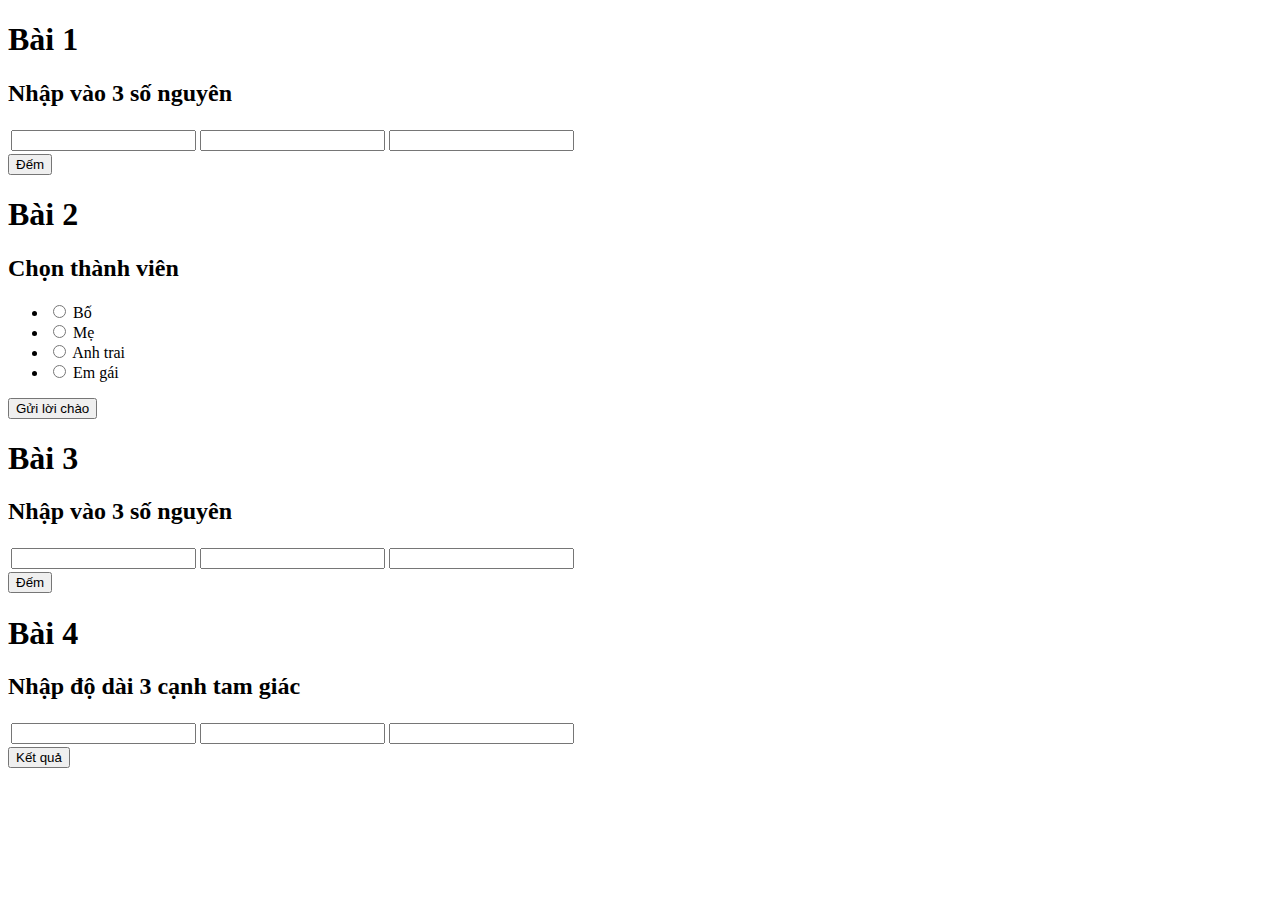
<file: BCDN01_JSBuoi4_LuongMinhTuan/index.html>
<!DOCTYPE html>
<html lang="en">

<head>
    <meta charset="UTF-8">
    <meta http-equiv="X-UA-Compatible" content="IE=edge">
    <meta name="viewport" content="width=device-width, initial-scale=1.0">
    <title>Document</title>
    <!-- BS4 -->
    <link rel="stylesheet" href="https://cdn.jsdelivr.net/npm/bootstrap@4.6.0/dist/css/bootstrap.min.css"
        integrity="sha384-B0vP5xmATw1+K9KRQjQERJvTumQW0nPEzvF6L/Z6nronJ3oUOFUFpCjEUQouq2+l" crossorigin="anonymous">
</head>

<body>
    <div class="container">
        <div class="col-4 py-3">
            <h1>Bài 1</h1>
            <h2>Nhập vào 3 số nguyên</h2>
            <table class="table table-bordered">
                <tbody>
                    <tr>
                        <td>
                            <input type="text" class="form-control" id="n1">
                        </td>
                        <td>
                            <input type="text" class="form-control" id="n2">
                        </td>
                        <td>
                            <input type="text" class="form-control" id="n3">
                        </td>
                </tbody>
            </table>           
            <button id="btnRank" type="button" class="btn btn-success">
                Đếm
            </button>
            <p class="bg-warning mt-3" id="txtRank"></p>
        </div>
        <div class="col-4 py-3">
            <h1>Bài 2</h1>
            <h2>Chọn thành viên</h2>
            <ul>
                <li class="type">
                    <input type="radio" name="selector" id="B">
                    <label for="B">Bố</label>
                    <div class="check"></div>
                </li>
                <li class="type">
                    <input type="radio" name="selector" id="M">
                    <label for="M">Mẹ</label>
                    <div class="check"></div>
                </li>
                <li class="type">
                    <input type="radio" name="selector" id="A">
                    <label for="A">Anh trai</label>
                    <div class="check"></div>
                </li>
                <li class="type">
                    <input type="radio" name="selector" id="E">
                    <label for="E">Em gái</label>
                    <div class="check"></div>
                </li>
            </ul>
            <p class="bg-danger" id="loiChao"></p>
            <button id="btnHello" type="button" class="btn btn-success">
                Gửi lời chào
            </button>
        </div>
        <div class="col-4 py-3">
            <h1>Bài 3</h1>
            <h2>Nhập vào 3 số nguyên</h2>
            <table class="table table-bordered">
                <tbody>
                    <tr>
                        <td>
                            <input type="text" class="form-control" id="num1">
                        </td>
                        <td>
                            <input type="text" class="form-control" id="num2">
                        </td>
                        <td>
                            <input type="text" class="form-control" id="num3">
                        </td>
                </tbody>
            </table>           
            <button id="btnCount" type="button" class="btn btn-success">
                Đếm
            </button>
            <p class="bg-warning mt-3" id="txtCount"></p>
        </div>
        <div class="col-4 py-3">
            <h1>Bài 4</h1>
            <h2>Nhập độ dài 3 cạnh tam giác</h2>
            <table class="table table-bordered">
                <tbody>
                    <tr>
                        <td>
                            <input type="text" class="form-control" id="c1">
                        </td>
                        <td>
                            <input type="text" class="form-control" id="c2">
                        </td>
                        <td>
                            <input type="text" class="form-control" id="c3">
                        </td>
                </tbody>
            </table>           
            <button id="btnTriangle" type="button" class="btn btn-success">
                Kết quả
            </button>
            <p class="bg-warning mt-3" id="txtTriangle"></p>
        </div>
    </div>




    <script src="https://code.jquery.com/jquery-3.5.1.slim.min.js"
        integrity="sha384-DfXdz2htPH0lsSSs5nCTpuj/zy4C+OGpamoFVy38MVBnE+IbbVYUew+OrCXaRkfj"
        crossorigin="anonymous"></script>
    <script src="https://cdn.jsdelivr.net/npm/bootstrap@4.6.0/dist/js/bootstrap.bundle.min.js"
        integrity="sha384-Piv4xVNRyMGpqkS2by6br4gNJ7DXjqk09RmUpJ8jgGtD7zP9yug3goQfGII0yAns"
        crossorigin="anonymous"></script>

    <script src="./main.js"></script>
</body>

</html>
</file>
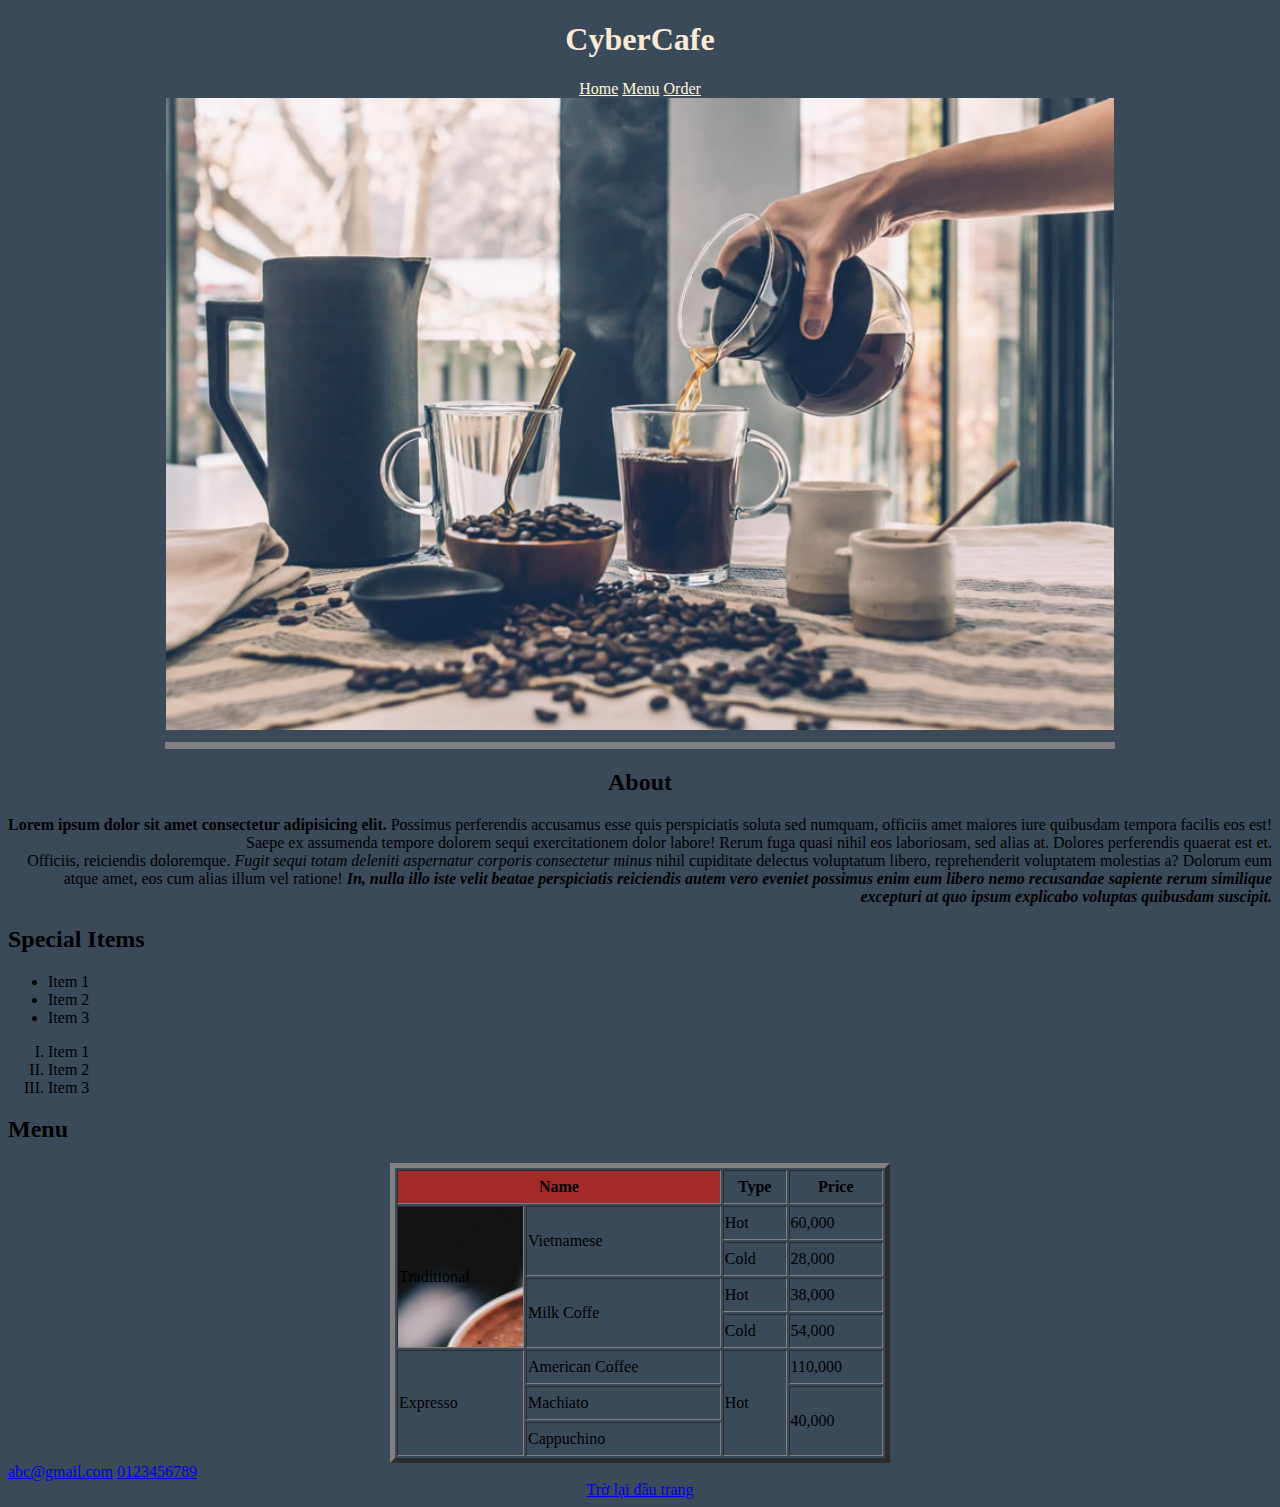
<file: Buoi1/CF/index.html>
<!-- khai bao phien ban (5) -->
<!DOCTYPE html>
<!-- thẻ cha -->
<html>
    <!-- thẻ con trực tiếp, cấp 1 -->
    <head>
        <!-- Khai báo thông tin thêm cho website -->
        <meta http-equiv="Content-Type" content="text/html;charset=UTF-8">
                <meta name="description" content="cafe"><!-- SEO -->
                <title>CyberCafe</title><!-- Tên trang hiển thị trên tab trình duyệt -->
        </head>
    <body style="background-color: #3A4A59;">
        <h1 style="text-align: center;color: antiquewhite;">CyberCafe</h1>
        <!-- div gom nhóm các thẻ, phần menu -->
        <div style="text-align: center;">
            <!-- thẻ liên kết -->
            <!-- "#" liên kết nội -->
            <a href="#" style="color: cornsilk;">Home</a>
            <a href="#menu" style="color: cornsilk;">Menu</a>
            <!-- liên kết ngoại, các liên kết bên ngoài trang web -->
            <a href="https://www.now.vn" target="_blank" style="color: cornsilk;">Order</a>
        </div>
        <!-- div gom nhóm phần banner -->
        <div style="text-align: center;">       
            <img style="width: 75%;" src="./img/chilling-cafe-01.jpg" alt="cafe">
            <!-- ./ hiện vị trí các file cùng cấp với file hiện tại -->
            <!-- ../ nhảy 1 cấp folder cha -->
            <!-- width: đơn vị tuyệt đối (px), đơn vị tương đối (%) lấy tỉ lệ theo kích thước của thẻ cha trực tiếp gần nhất  -->
            <hr style="height: 5px; width: 75%;" noshade="">
            <!-- noshade, thuộc tính đặc biệt chỉ thẻ hr mới có -->
        </div>
        <h2 style="text-align: center;">About</h2>     
        <p style="text-align: right;"> <!-- lorem -->
           <b>Lorem ipsum dolor sit amet consectetur adipisicing elit.</b>  Possimus perferendis accusamus esse quis perspiciatis soluta sed numquam, officiis amet maiores iure quibusdam tempora facilis eos est! Saepe ex assumenda tempore dolorem sequi exercitationem dolor labore! Rerum fuga quasi nihil eos laboriosam, sed alias at. Dolores perferendis quaerat est et.
           <br> Officiis, reiciendis doloremque. <i>Fugit sequi totam deleniti aspernatur corporis consectetur minus</i>  nihil cupiditate delectus voluptatum libero, reprehenderit voluptatem molestias a? Dolorum eum atque amet, eos cum alias illum vel ratione! <b><i> In, nulla illo iste velit beatae perspiciatis reiciendis autem vero eveniet possimus enim eum libero nemo recusandae sapiente rerum similique excepturi at quo ipsum explicabo voluptas quibusdam suscipit.</i></b>
        </p>
        <h2>Special Items</h2>
        <!-- danh sách không có thứ tự -->
        <ul>
            <li>Item 1</li>
            <li>Item 2</li>
            <li>Item 3</li>
        </ul>
        <!-- danh sách có thứ tự -->
        <ol type="I">
            <li>Item 1</li>
            <li>Item 2</li>
            <li>Item 3</li>
        </ol>
        <h2 id="menu">Menu</h2>
        <!-- tr: hàng
        th: thẻ cột tiêu đề
        td: thẻ tạo cột thường -->
        <table border="5px" style="width: 500px; height: 300px;" align="center">
            <!-- hàng 1 -->
            <tr>
                <th colspan="2" style="background-color: brown;">Name</th>
                <th>Type</th>
                <th>Price</th>
            </tr>
            <!-- hàng 2 -->
            <tr>
                <!-- emmet: cú pháp tạo nhanh thẻ html,ex: td*n -->
                <td rowspan="4" style="background-image: url(./img/chilling-cafe-11.jpg);">Traditional</td>
                <td rowspan="2">Vietnamese</td>
                <td>Hot</td>
                <td>60,000</td>
            </tr>
            <!-- hàng 3 -->
            <tr>
                <td>Cold</td>
                <td>28,000</td>
            </tr>
            <!-- hàng 4 -->
            <tr>
                <td rowspan="2">Milk Coffe</td>
                <td>Hot</td>
                <td>38,000</td>
            </tr>
            <!-- hàng 5 -->
            <tr>
                <td>Cold</td>
                <td>54,000</td>
            </tr>
            <!-- hàng 6 -->
            <tr>
                <td rowspan="3">Expresso</td>
                <td>American Coffee</td>
                <td rowspan="3">Hot</td>
                <td>110,000</td>
            </tr>
            <!-- hàng 7 -->
            <tr>
                <td>Machiato</td>
                <td rowspan="2">40,000</td>
            </tr>
            <!-- hàng 8 -->
            <tr>
                <td>Cappuchino</td>
            </tr>
        </table>
        <a href="mailto: abc@gmail.com">abc@gmail.com</a>
        <a href="tel: 0123456789">0123456789</a>
        <!-- Nếu href ko điền tên id thì mặc định sẽ trở về đầu trang -->
        <div style="text-align: center;">
            <a href="#">Trờ lại đầu trang</a>
        </div> 
    </body>
</html>
</file>
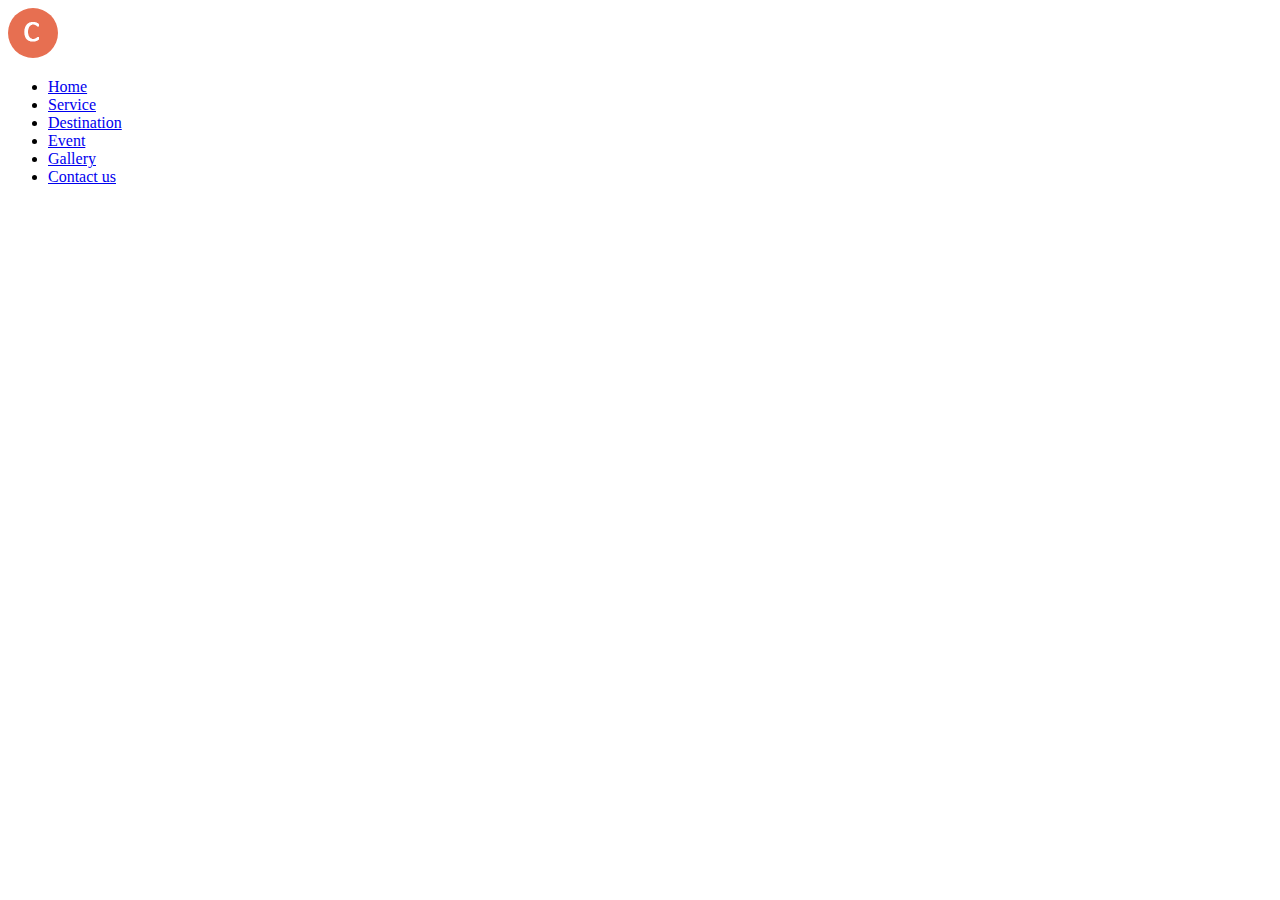
<file: Buoi2/Camping/index.html>
<!DOCTYPE html>
<html lang="en">
<head>
    <meta charset="UTF-8">
    <meta http-equiv="X-UA-Compatible" content="IE=edge">
    <meta name="viewport" content="width=device-width, initial-scale=1.0">
    <title>Document</title>
</head>
<body>
    <div class="header">
        <img src="./img/logoicon.png" alt="logo">
        <!-- <ul>
            <li>
                <a href="">Home</a>
            </li>
        </ul> -->
        <!-- ul>li*6>a -->
        <ul>
            <li><a href="#">Home</a></li>
            <li><a href="#">Service</a></li>
            <li><a href="#">Destination</a></li>
            <li><a href="#">Event</a></li>
            <li><a href="#">Gallery</a></li>
            <li><a href="#">Contact us</a></li>
        </ul>
    </div>
    <div class="carousel"></div>
    <div class="activities"></div>
    <div class="contact"></div>
    <div class="footer"></div>
</body>
</html>
</file>
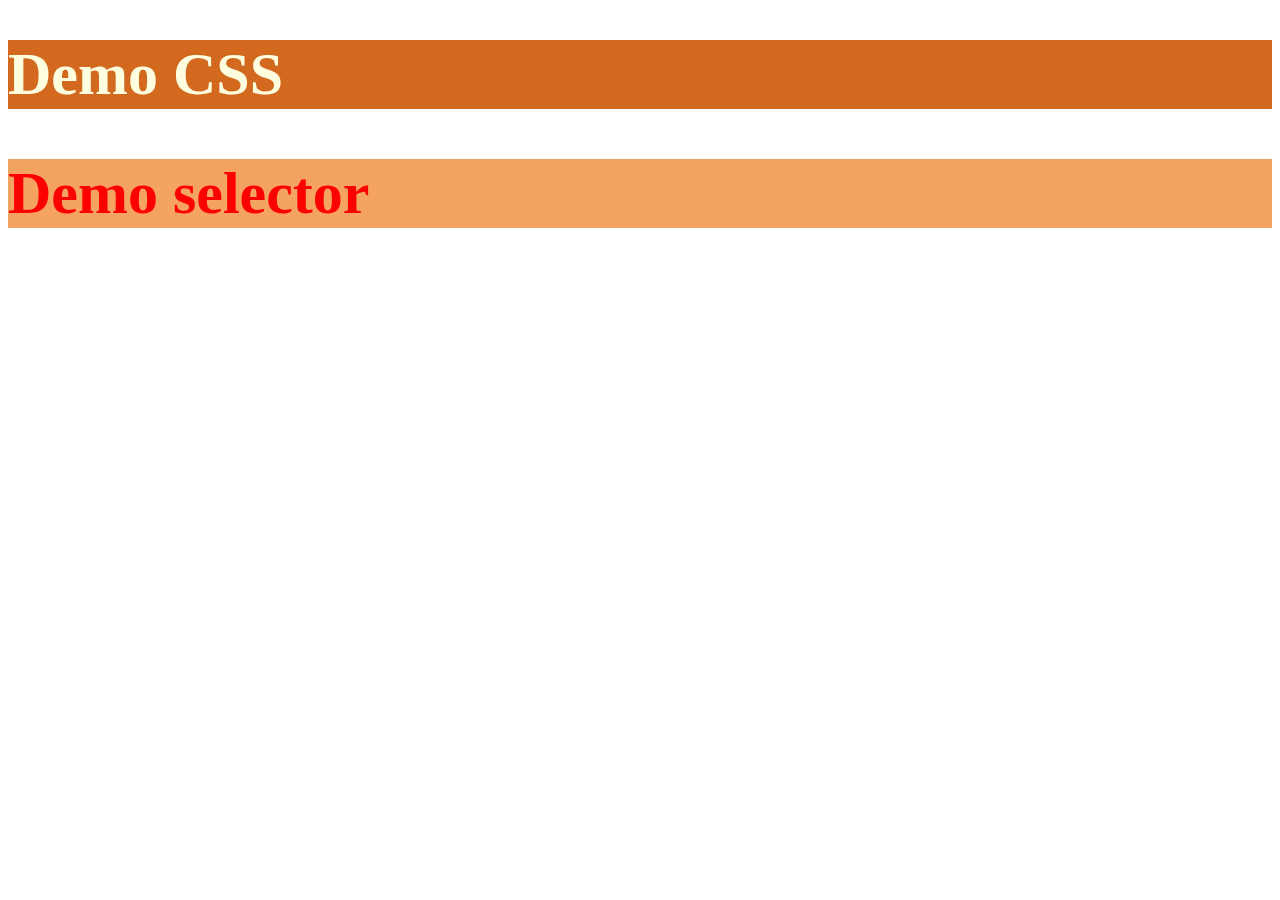
<file: Buoi2/democss/demo.html>
<!DOCTYPE html>
<html lang="en">
<head>
    <meta charset="UTF-8">
    <meta http-equiv="X-UA-Compatible" content="IE=edge">
    <meta name="viewport" content="width=device-width, initial-scale=1.0">
    <title>Document</title>
    <!-- external CSS -->
    <link rel="stylesheet" href="./CSS/demo.css">
    <!-- intelnal CSS -->
    <style>
        h1{
            color: lightyellow;
        }
    </style>
</head>
<body>
    <!-- inline css -->
    <h1 style="background-color: chocolate;">Demo CSS</h1>
    <div>
        <h2 id="head2" class="heading2 headingnew2">Demo selector</h2>
    </div>

</body>
</html>
</file>
<file: Buoi2/democss/CSS/demo.css>
h1{
    font-size: 60px;
}

/* tag name 1 điểm ưu tiên */
h2{
    background-color: palegreen ;
}
/* class name 10 điểm ưu tiên */
.heading2{
    color: red;
}
/* id 100 điểm ưu tiên */
#head2{
    font-size: 60px;
}
/* Cách đè code
C1: bộ selector bằng điểm và thứ tự code nằm dưới
C2: điểm ưu tiên cao hơn */
#head2.heading2{background-color: sandybrown;}
</file>
